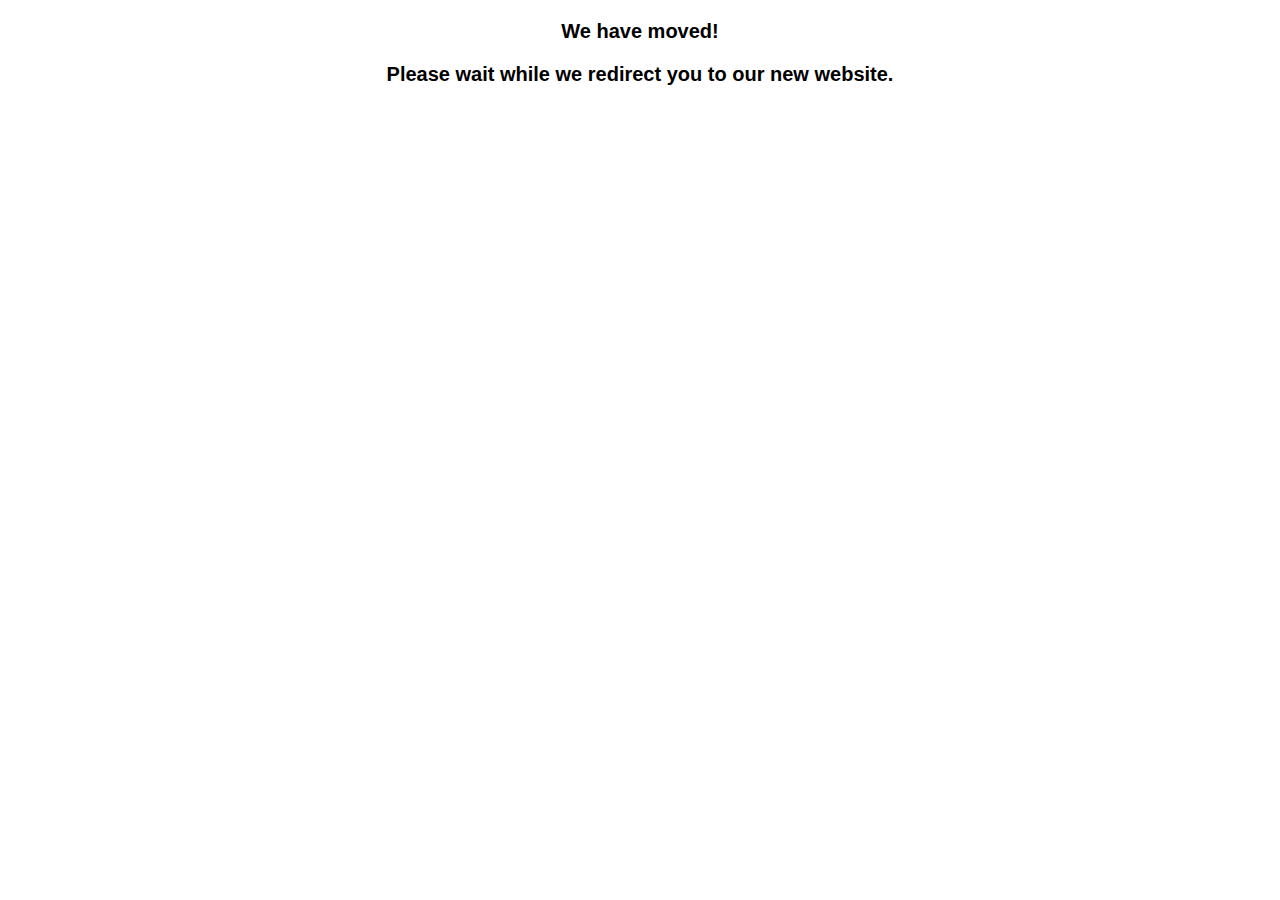
<file: COS 108 Web Programming and Applicants/Web assignment/BUCAssignment1/lesson10/RefAssVersion1/index.html>
<!DOCTYPE html>
<html>
<head>
  <meta charset = 'utf-8'>
  <title>We have moved!</title>
        <meta http-equiv="Refresh" content="3;url=L3TutoHome.html">
</head>
<body>
     <body style="font-family:helvetica; font-size: 20px; text-align:center; font-weight:bold;">
        <p>We have moved!</p>
        <p>Please wait while we redirect you to our new website.</p>
     </body style>
</body>
</html>
</file>
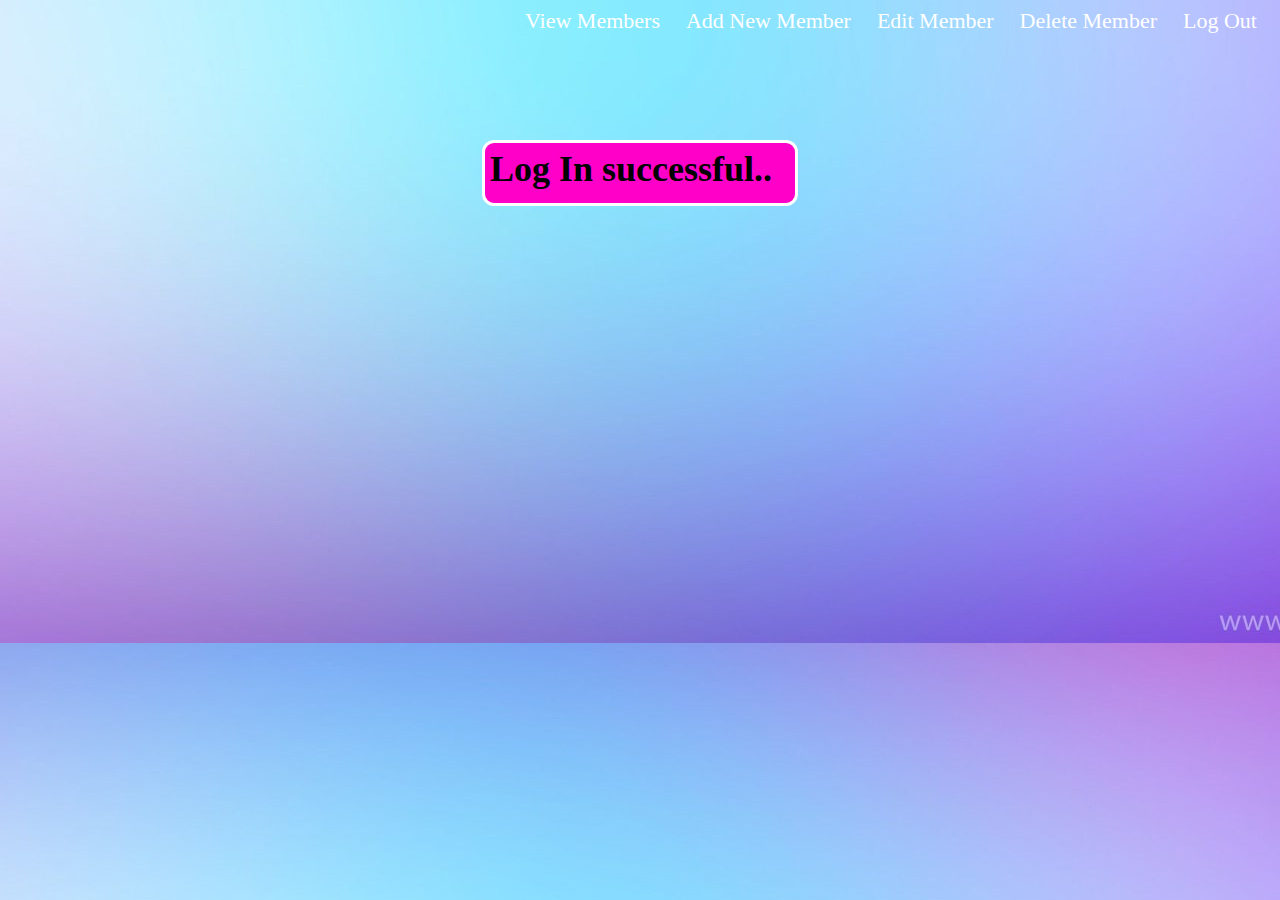
<file: COS 108 Web Programming and Applicants/Web assignment/BUCAssignment1/AdminWelcome.html>
<!DOCTYPE html>
<html>
<head>
           <meta charset = 'utf-8'>
           <title>TMC Tennis Club</title>
          <link rel="stylesheet" type="text/css" href="L3TutoStyle.css"/>
          <style>
              body{
             background-image:url('../BUCAssignment1/purpleback.jpg');
             background-position:cover;
             background-repeat: no repeat;
             background-position: center;
             height:100%;
             width:100%;
             
             
             }
          </style>
</head>
<body>
   <nav>
   
      <div class="nav-links" id="navLinks">
      <a href="AdminView.php">View Members</a>
      <a href="AdminAdd.php">Add New Member</a>
      <a href="AdminEdit.php">Edit Member</a>
      <a href="AdminDelete.php">Delete Member</a>
      <a href="Log_out.php">Log Out</a>      
 </div>
</nav>
<p>
<p>
<p>
<p>
<p>
<p>
<p>


</center>
<div class=sheep>
<center><h1>Log In successful..</center>
</div>     
 
</body>
</html>
</file>
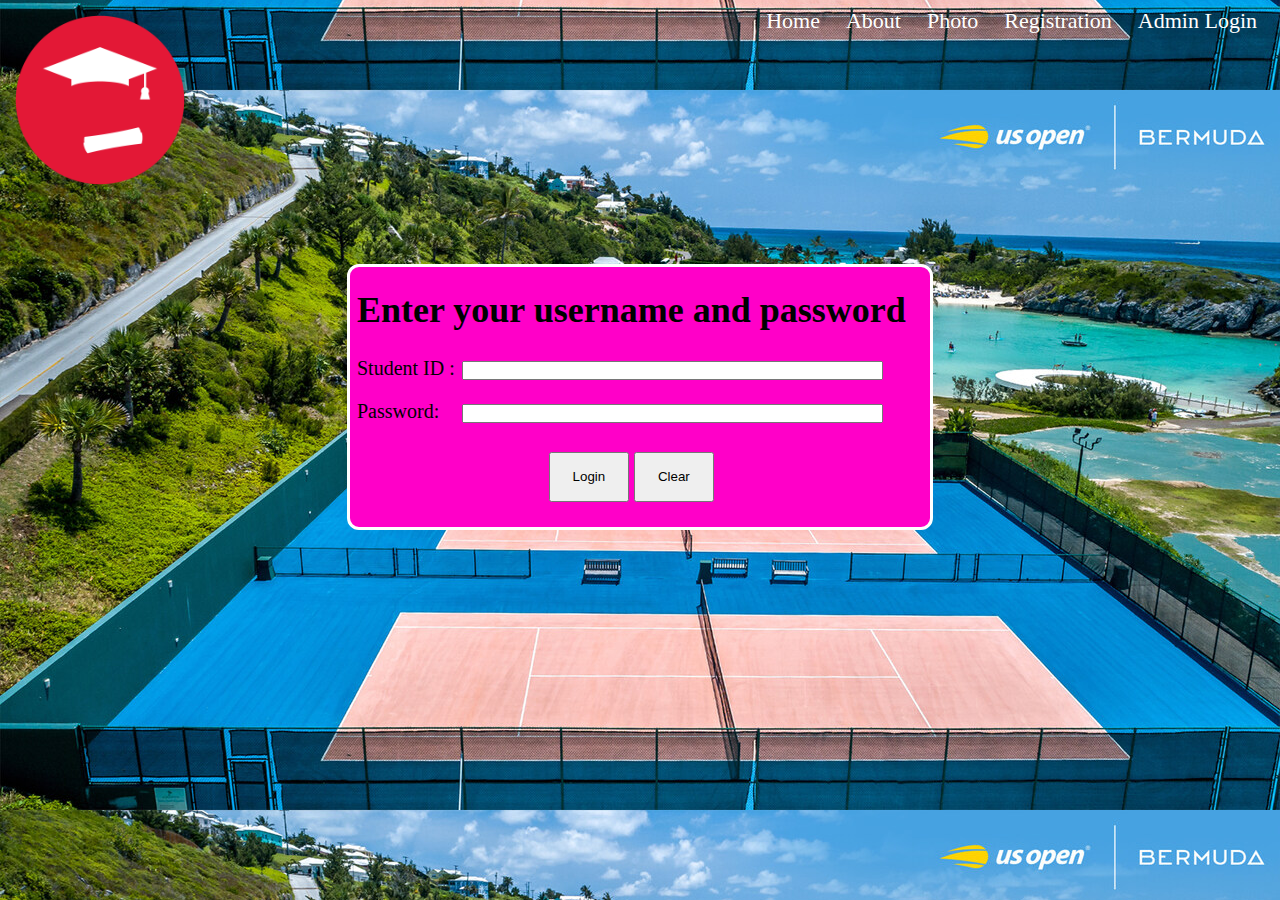
<file: COS 108 Web Programming and Applicants/Web assignment/BUCAssignment1/login.html>
<!DOCTYPE html>
<html>
<head>
           <meta charset = 'utf-8'>
           <title>TMC Tennis Club</title>
          <link rel="stylesheet" type="text/css" href="L3TutoStyle.css"/>
          <style>
            
            body{
             background-image:url('../BUCAssignment1/Tennisme.jpg');
             background-position:cover;
             background-repeat: no repeat;
             background-position: center;
             background-attachment: fixed;
             position:relative;
             
             }
          </style>
</head>

<body>
<nav>
  <a href="index.html"></a>
  <img src="TMClogo.png" width="200px" height="200px">
  <div class="nav-links" id="navLinks">
      <a href="index.html">Home</a>
       <a href="about.html">About</a>
       <a href="photo.html">Photo</a>
       <a href="L3TutoRegistration.php">Registration</a>
       <a href="login.html">Admin Login</a>
    </div>
 </nav>
<p>
<p>
<p>

  <center>
    <div class="chimp">
    <table border=0 cellpadding=5 align="center">
      <tr><td colspan="2"><center><h1>Enter your username and password</h1></center></td></tr>

  <form name="login" action="Log_in.php" method="post">
  <br>
  <tr>
    <td>Student ID :</td><td><input type="text" name="username" size="50"/></td><tr>
      <tr>
        <td>Password:</td><td><input type="password" name="password" size="50"/></td>
      </tr>

      <tr>
        <td colspan=2 style="text-align:center">
  <input type="submit" value="Login" style="height:50px; width:80px; vertical-align:middle;"/>
  <input type="reset" value="Clear" style="height:50px; width:80px; vertical-align:middle;"/>
  </td>
  </tr>
  <table>


</form>
<center>
</div>
</body>
</html>
</file>
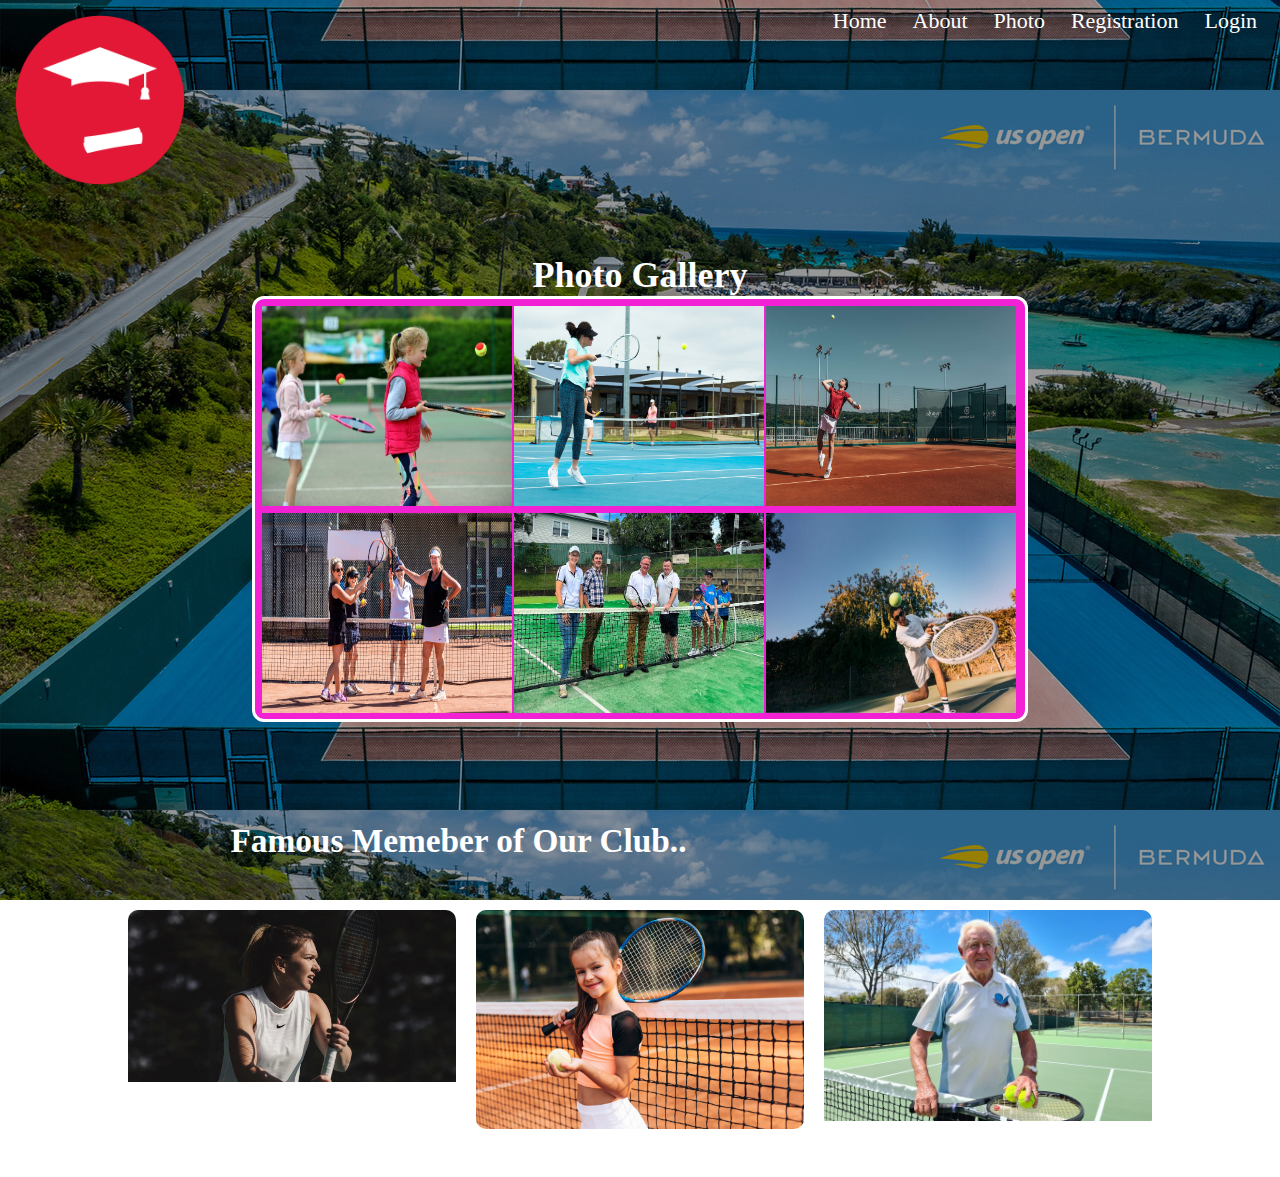
<file: COS 108 Web Programming and Applicants/Web assignment/BUCAssignment1/photo.html>
<!DOCTYPE html>
<html>
<head>
           <meta charset = 'utf-8'>
           <title>TMC Tennis Club</title>
          <link rel="stylesheet" type="text/css" href="L3TutoStyle.css"/>
          <style>
            
            body{
             background-image:linear-gradient(rgba(0, 0, 0, 0.4),rgba(0,0,0,0.4)),url('../BUCAssignment1/Tennisme.jpg');
             background-position:cover;
             background-repeat: no repeat;
             background-position: center;
             background-attachment: fixed;
             position:relative;
             
             }
            </style>
</head>

<body>
    <section class=> 
    <nav>
        <img src="TMClogo.png" width="200px" height="200px">
        <a href="index.html"></a>
          <div class="nav-links">
              <a href="index.html">Home</a>
                     <a href="about.html">About</a>
                     <a href="photo.html">Photo</a>
                     <a href="L3TutoRegistration.php">Registration</a>
                     <a href="login.html">Login</a>
                     
              </div>
            </nav>
</center>

<div class="lion">
<h1 align="center">Photo Gallery</h1></div>
<div class="tiger">
<center>
<table border="0" align="center">
<tr>
    <td><img src="childphoto1.jpg" width="250px" height="200px" ></td>
    <td><img src="Womenphoto2.jpg" width="250px" height="200px"></td>
    <td><img src="Menphoto3.jpg" width="250px" height="200px"></td>
</tr>
<tr>
    <td><img src="Groupphoto4.jpg" width="250px" height="200px"></td>
    <td><img src="Groupphoto5.jpg" width="250px" height="200px"></td>
    <td><img src="Grpupphoto6.jpg" width="250px" height="200px"> </td>
</tr>
</table>
</center>
</div>





<section class="campus">
    <h1 class="lion">Famous Memeber of Our Club..</h1>
    <p>
    <p>  
<div class="row">
<div class="about-that">
 <img src="Marry.jpg" alt="Marry">
 <div class="layer">
    <h3>Marry</h3>
 </div>
</div>
<div class="about-that">
 <img src="Taylor.jpg" alt="Taylor">
 <div class="layer">
    <h3>Taylor</h3>
 </div>
</div>
<div class="about-that">
 <img src="Jack.jpg" alt="">
 <div class="layer">
    <h3>Jack</h3>
 </div>
</div>
</div>
 </section>
</body>
</html>
</file>
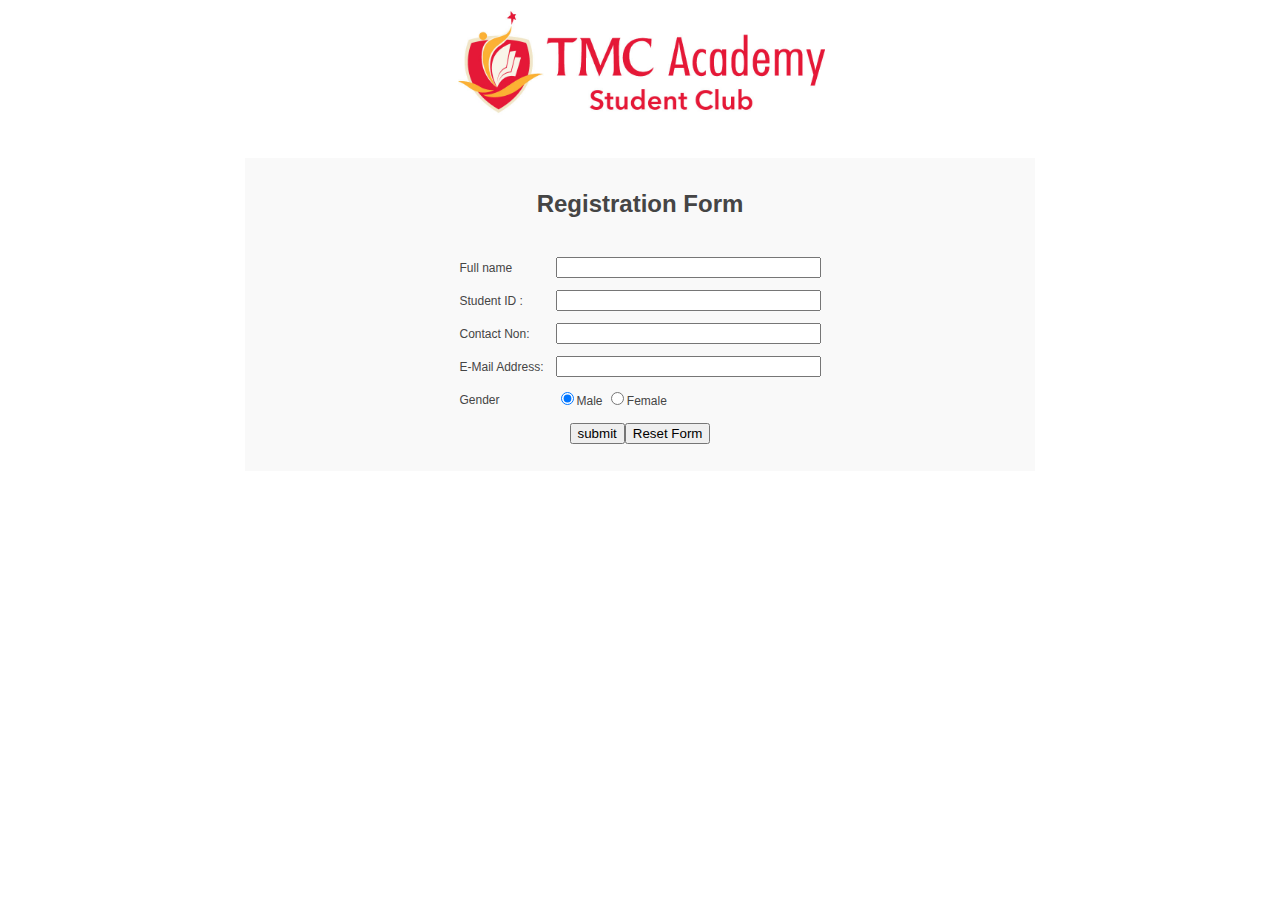
<file: COS 108 Web Programming and Applicants/Web assignment/BUCAssignment1/lesson10/RefAssVersion1/AdminAdd.html>
<!DOCTYPE html>
<html>
<head>
           <meta charset = 'utf-8'>
           <title>TMC Student Club</title>
          <link rel="stylesheet" type="text/css" href="L3TutoStyle.css"/>
          <script language="javascript" type="text/javascript" src="Special.js">
          </script>
</head>

<body>
<center>
<img src="TMC-Logo-3.jpg" margin="auto" width="370px" height="110px"></img>
<p>
 <nav>
    <div class="topnav" id="myTopnav"></div>
 </nav>
</p>
</center>

<div class="entries">
<h1 align="center">Registration Form</h1>
</br>
<form name="registerForm" action ="Registration.php" onsubmit="return validate()" method="post">
<table border=0 cellpadding=5 align="center">
<tr>
   <td>Full name</td>
   <td><input type="text" name="fname" size="30" required></td>
</tr>
<tr>
<td>Student ID :</td>
<td><input type="text" name="ssid" size="30" required></td></tr>
<tr>
   <td>Contact Non:</td>
   <td><input type="text" name="telno" size="30" required></td>
</tr>
<tr>
    <td>E-Mail Address:</td>
    <td><input type="text" name="email" size="30" required></td>
</tr>
<tr>
     <td>Gender</td>
     <td><input type="radio" name="gender" value="Male" checked>Male
             <input type="radio" name="gender" value="Female">Female
     </td>
</tr>
<tr>
    <td colspan=2 style="text-align:center">
    <input type="submit" value="submit"><input type="reset" value="Reset Form">
    </td>
</tr>
</table>
</form>
</div>
</body>
</html>
</file>
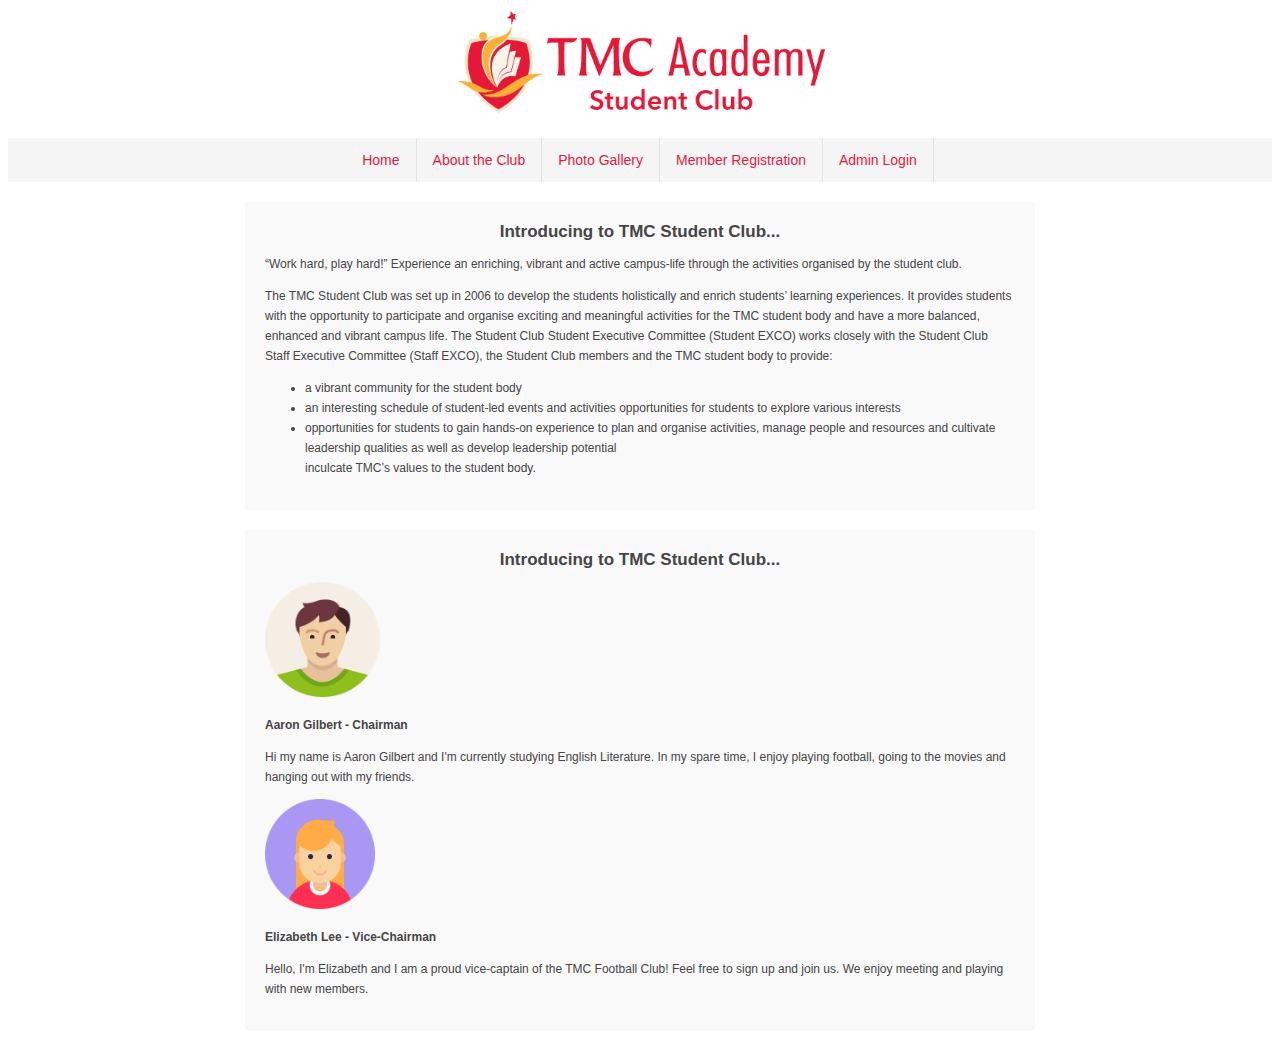
<file: COS 108 Web Programming and Applicants/Web assignment/BUCAssignment1/lesson10/RefAssVersion1/L3TutoAbout.html>
<!DOCTYPE html>
<html>
<head>
           <meta charset = 'utf-8'>
           <title>TMC Student Club</title>
          <link rel="stylesheet" type="text/css" href="L3TutoStyle.css"/>
</head>

<body>
<center>
<img src="TMC-Logo-3.jpg" margin="auto" width="370px" height="110px"></img>
<p>
 <nav>
    <div class="topnav" id="myTopnav">
         <a href="L3TutoHome.html">Home</a>
       <a href="L3TutoAbout.html">About the Club</a>
       <a href="L3Tutophoto.html">Photo Gallery</a>
       <a href="L3TutoRegistration.html">Member Registration</a>
       <a href="L3TutoLogin.html">Admin Login</a>
    </div>
 </nav>
</p>
</center>

<div class="entries">
    <div class="h1">Introducing to TMC Student Club...</div>
       <p>“Work hard, play hard!” Experience an enriching, vibrant and active campus-life through the                 activities organised by the student club.</p>
       <p>
              The TMC Student Club was set up in 2006 to develop the students holistically and enrich               students’ learning experiences. It provides students with the opportunity to participate and              organise exciting and meaningful activities for the TMC student body and have a more balanced,              enhanced and vibrant campus life.
             The Student Club Student Executive Committee (Student EXCO) works closely with the Student              Club Staff Executive Committee (Staff EXCO), the Student Club members and the TMC student             body to provide:
       </p>
<ul>
  <li>a vibrant community for the student body</li>
  <li>an interesting schedule of student-led events and activities opportunities for students to explore          various interests</li>
   <li>opportunities for students to gain hands-on experience to plan and organise activities, manage people          and resources and cultivate leadership qualities as well as develop leadership potential</li>
          inculcate TMC’s values to the student body.
</ul>
</div>

<div class="entries">
    <div class="h1">Introducing to TMC Student Club...</div>
       <p><img src="player1.png" margin="auto" width="115px" height="115px"></img></p>
       <p><b>Aaron Gilbert - Chairman</b>
       <p>Hi my name is Aaron Gilbert and I'm currently studying English Literature. In my spare time, I                enjoy playing football, going to the movies and hanging out with my friends.<p>
       <p><img src="player2.png" margin="auto" width="110px" height="110px"></img>
       <p><b>Elizabeth Lee - Vice-Chairman</b>
       <p>Hello, I'm Elizabeth and I am a proud vice-captain of the TMC Football Club! Feel free to sign up         and join us. We enjoy meeting and playing with new members.
</div>
</body>
</html>
</file>
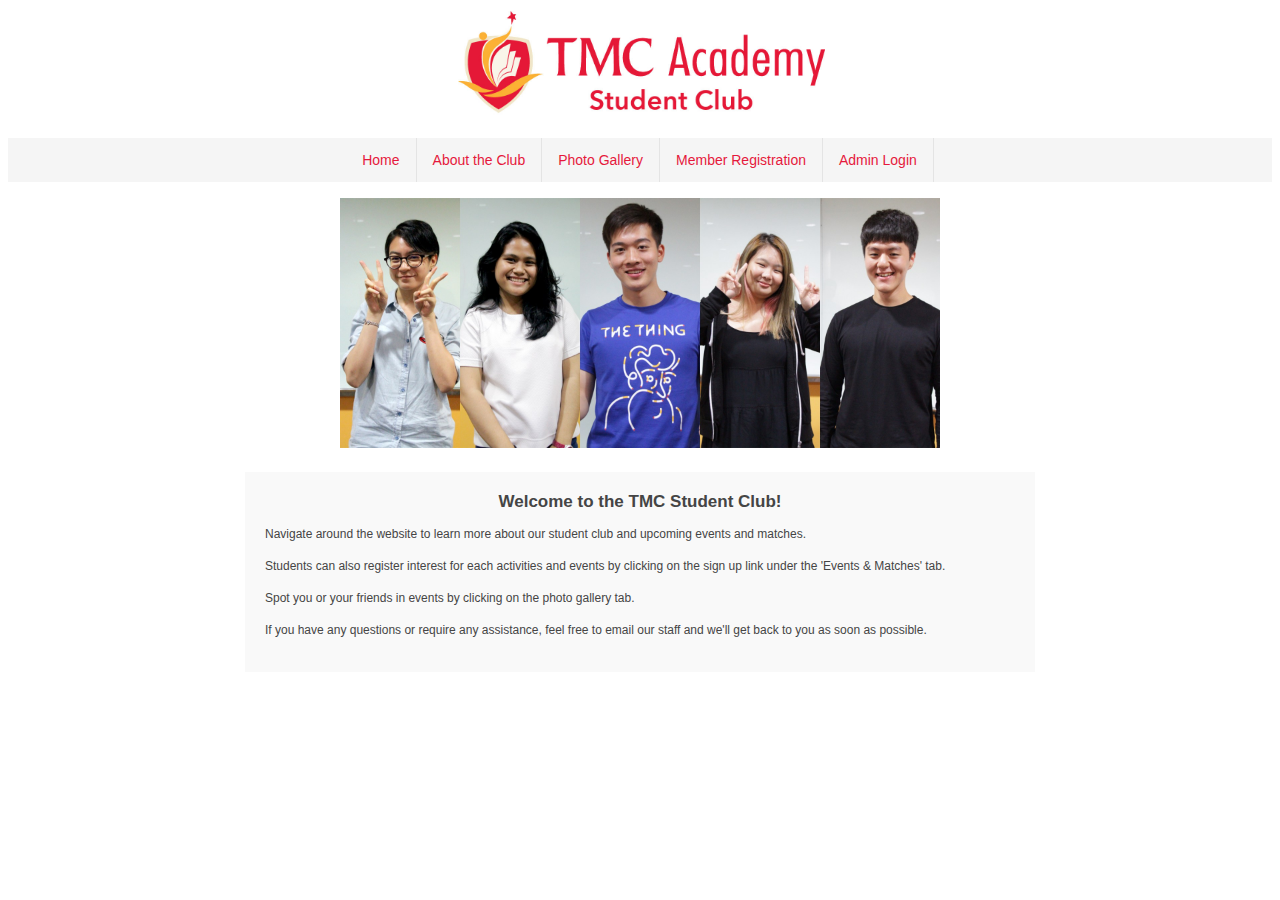
<file: COS 108 Web Programming and Applicants/Web assignment/BUCAssignment1/lesson10/RefAssVersion1/L3TutoHome.html>
<!DOCTYPE html>
<html>
<head>
           <meta charset = 'utf-8'>
          <title>TMC Student Club</title>
         <link rel="stylesheet" type="text/css" href="L3TutoStyle.css"/>
</head>

<body>
<center>
<img src="TMC-Logo-3.jpg" margin="auto" width="370px" height="110px"></img>
<p>
 <nav>
    <div class="topnav" id="myTopnav">
        <a href="L3TutoHome.html">Home</a>
       <a href="L3TutoAbout.html">About the Club</a>
       <a href="L3Tutophoto.html">Photo Gallery</a>
       <a href="L3TutoRegistration.html">Member Registration</a>
       <a href="L3TutoLogin.html">Admin Login</a>
    </div>
 </nav>
</p>
</center>

<center><img src="tmc-student.jpg" width="600"></img></center>
<div class="entries">
      <div class="h1">Welcome to the TMC Student Club!</div>
<p>
<p>Navigate around the website to learn more about our student club and upcoming events and matches.</p>
<p>Students can also register interest for each activities and events by clicking on the sign up link under the 'Events & Matches' tab.</p>
<p>Spot you or your friends in events by clicking on the photo gallery tab.</p>
<p>If you have any questions or require any assistance, feel free to email our staff and we'll get back to you as soon as possible.</p>
</div>
</body>
</html>
</file>
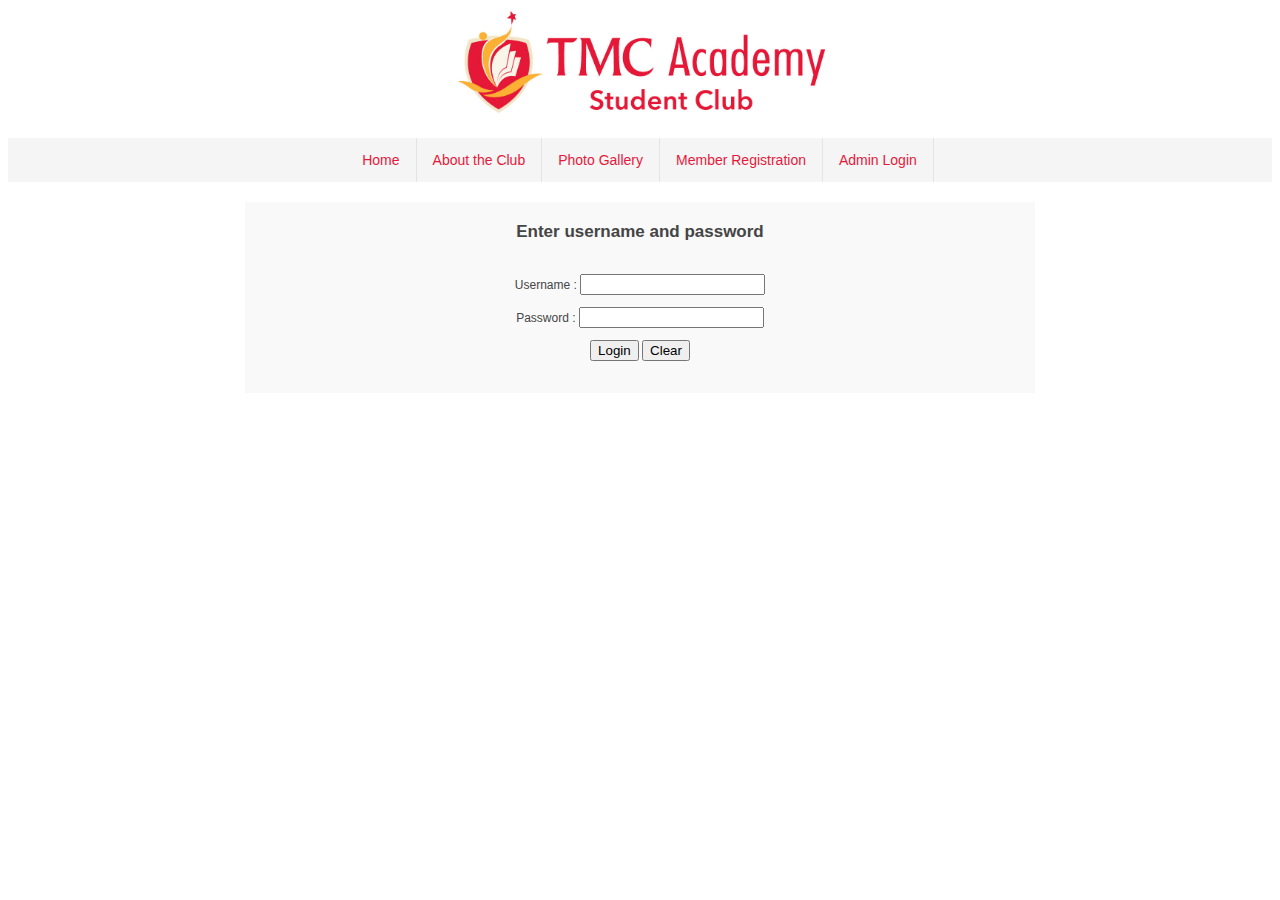
<file: COS 108 Web Programming and Applicants/Web assignment/BUCAssignment1/lesson10/RefAssVersion1/L3TutoLogin.html>
<!DOCTYPE html>
<html>
<head>
           <meta charset = 'utf-8'>
           <title>TMC Student Club</title>
          <link rel="stylesheet" type="text/css" href="L3TutoStyle.css"/>
</head>

<body>
<center>
<img src="TMC-Logo-3.jpg" margin="auto" width="370px" height="110px"></img>
<p>
 <nav>
    <div class="topnav" id="myTopnav">
         <a href="L3TutoHome.html">Home</a>
       <a href="L3TutoAbout.html">About the Club</a>
       <a href="L3Tutophoto.html">Photo Gallery</a>
       <a href="L3TutoRegistration.html">Member Registration</a>
       <a href="L3TutoLogin.html">Admin Login</a>
    </div>
 </nav>
</p>
</center>

<div class="entries">
  <div class="h1">Enter username and password</div>
  <center>
  <form name="login" action="Log_in.php" method="post">
  <br>
  <p>Username : <input type="text" name="username" required/></p>
  <p>Password : <input type="password" name="password" required /></p>

  <p><input type="submit" value="Login" />
  <input type="reset" value="Clear" /></p>
</center>

</form>
</div>
</body>
</html>
</file>
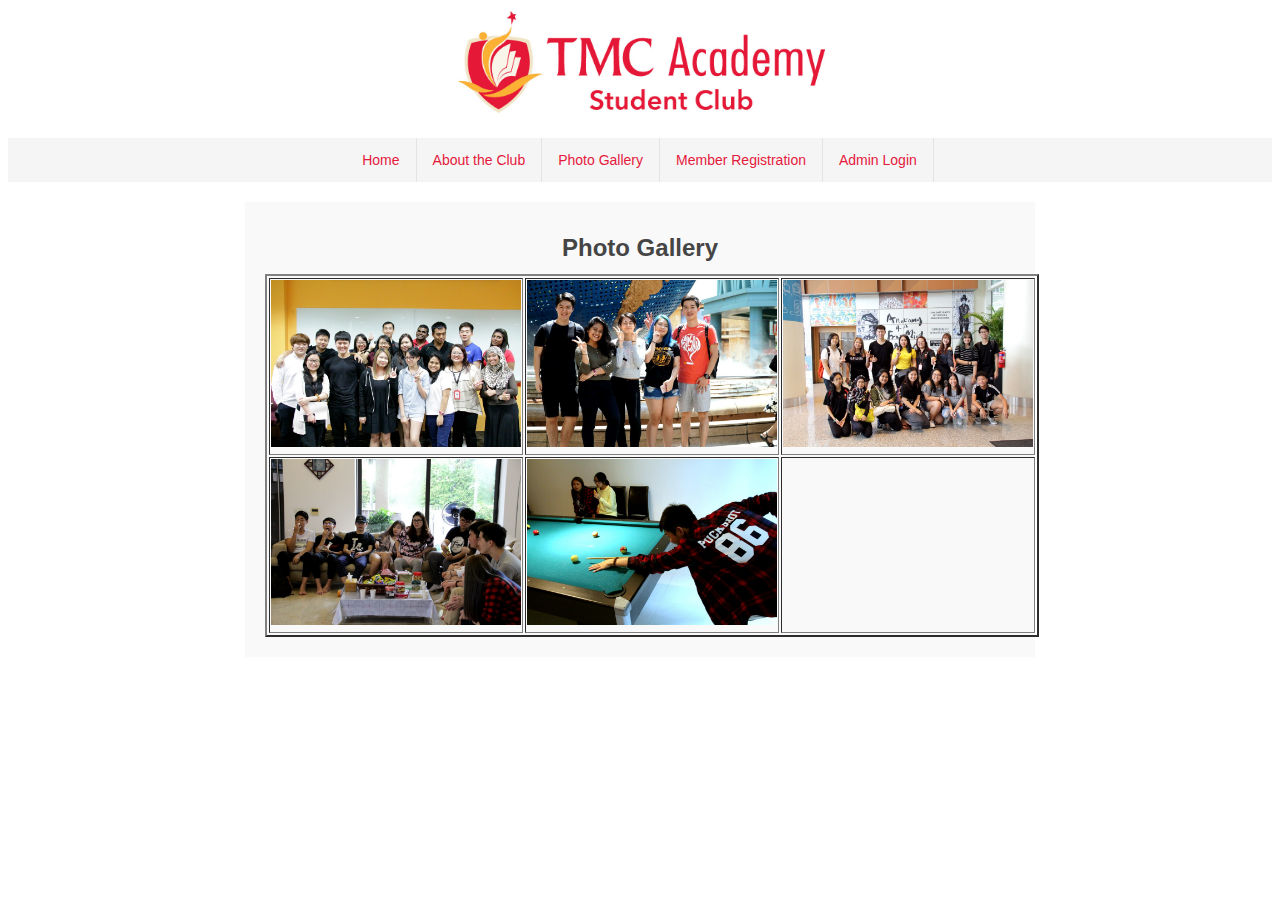
<file: COS 108 Web Programming and Applicants/Web assignment/BUCAssignment1/lesson10/RefAssVersion1/L3TutoPhoto.html>
<!DOCTYPE html>
<html>
<head>
           <meta charset = 'utf-8'>
           <title>TMC Student Club</title>
          <link rel="stylesheet" type="text/css" href="L3TutoStyle.css"/>
</head>

<body>
<center>
<img src="TMC-Logo-3.jpg" margin="auto" width="370px" height="110px"></img>
<p>
 <nav>
    <div class="topnav" id="myTopnav">
         <a href="L3TutoHome.html">Home</a>
       <a href="L3TutoAbout.html">About the Club</a>
       <a href="L3Tutophoto.html">Photo Gallery</a>
       <a href="L3TutoRegistration.html">Member Registration</a>
       <a href="L3TutoLogin.html">Admin Login</a>
    </div>
 </nav>
</p>
</center>

<div class="entries">
<h1 align="center">Photo Gallery</h1>
<table border="2" align="center">
<tr>
    <td><img src="p1.jpg" width="250px" height"200px"></td>
    <td><img src="p2.jpg" width="250px" height"200px"></td>
    <td><img src="p3.jpg" width="250px" height"200px"></td>
</tr>
<tr>
    <td><img src="p4.jpg" width="250px" height"200px"></td>
    <td><img src="p5.jpg" width="250px" height"200px"></td>
    <td> </td>
</tr>
</table>
</div>
</body>
</html>
</file>
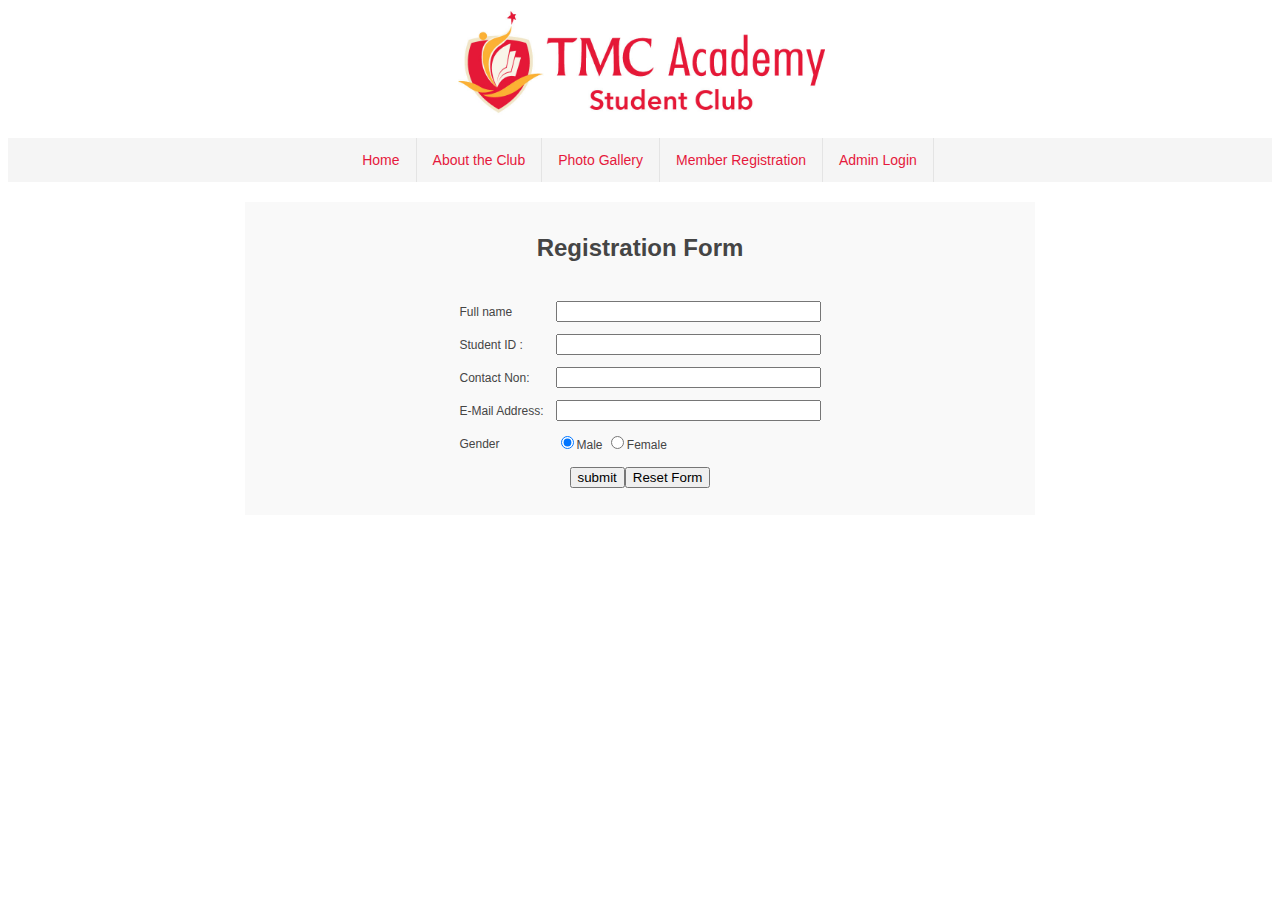
<file: COS 108 Web Programming and Applicants/Web assignment/BUCAssignment1/lesson10/RefAssVersion1/L3TutoRegistration.html>
<!DOCTYPE html>
<html>
<head>
           <meta charset = 'utf-8'>
           <title>TMC Student Club</title>
          <link rel="stylesheet" type="text/css" href="L3TutoStyle.css"/>
          <script language="javascript" type="text/javascript" src="Special.js">
          </script>
</head>

<body>
<center>
<img src="TMC-Logo-3.jpg" margin="auto" width="370px" height="110px"></img>
<p>
 <nav>
    <div class="topnav" id="myTopnav">
         <a href="L3TutoHome.html">Home</a>
       <a href="L3TutoAbout.html">About the Club</a>
       <a href="L3Tutophoto.html">Photo Gallery</a>
       <a href="L3TutoRegistration.html">Member Registration</a>
       <a href="L3TutoLogin.html">Admin Login</a>
    </div>
 </nav>
</p>
</center>

<div class="entries">
<h1 align="center">Registration Form</h1>
</br>
<form name="registerForm" action ="Registration.php" onsubmit="return validate()" method="post">
<table border=0 cellpadding=5 align="center">
<tr>
   <td>Full name</td>
   <td><input type="text" name="fname" size="30" required></td>
</tr>
<tr>
<td>Student ID :</td>
<td><input type="text" name="ssid" size="30" required></td></tr>
<tr>
   <td>Contact Non:</td>
   <td><input type="text" name="telno" size="30" required></td>
</tr>
<tr>
    <td>E-Mail Address:</td>
    <td><input type="text" name="email" size="30" required></td>
</tr>
<tr>
     <td>Gender</td>
     <td><input type="radio" name="gender" value="Male" checked>Male
             <input type="radio" name="gender" value="Female">Female
     </td>
</tr>
<tr>
    <td colspan=2 style="text-align:center">
    <input type="submit" value="submit"><input type="reset" value="Reset Form">
    </td>
</tr>
</table>
</form>
</div>
</body>
</html>
</file>
<file: COS 108 Web Programming and Applicants/Web assignment/BUCAssignment1/L3TutoStyle.css>
*{
    margin:0%;
    padding:0;
}


    

.you{
    background-color: rgb(255, 0, 200);
    background-position: center;
    
    font-size:15pt;
    font-family: Akzidenz-Grotesk;
    width: 800px;
    height:400px;
    background-repeat: no-repeat;
    display:flex;
    flex-basis: 32%;
    margin: 0 auto;
  
    text-align: center;
    text-shadow: #21f3d0;
    border-style: white;
    outline-style:white;
    border: 3px solid white;
      border-radius: 12px;
    padding: 5px;
    text-align: justify;
      


   

}
.chimp{
    background-color: rgb(255, 0, 200);
    background-position: center;
    
    font-size:15pt;
    font-family: Akzidenz-Grotesk;
    width: 570px;
    height:250px;
    background-repeat: no-repeat;
    display:flex;
    flex-basis: 32%;
    margin: 0 auto;
  
    text-align: center;
    text-shadow: #21f3d0;
    border-style: white;
    outline-style:white;
    border: 3px solid white;
      border-radius: 12px;
    padding: 5px;
    text-align: justify;
      

}

.sheep{
    background-color: rgb(255, 0, 200);
    background-position: center;
    
    font-size:15pt;
    font-family: Akzidenz-Grotesk;
    width: 300px;
    height:50px;
    background-repeat: no-repeat;
    display:flex;
    flex-basis: 32%;
    margin: 0 auto;
  
    text-align: center;
    text-shadow: #21f3d0;
    border-style: white;
    outline-style:white;
    border: 3px solid white;
      border-radius: 12px;
    padding: 5px;
    text-align: justify;
    float:center;
    
      

}
.bus{
    text-align: center;
    font-family:Akzidenz-Grotesk; 
    color:#fff;
    font-size: 25pt;
}
.ss{
    font-size:20pt;
    color:aqua;
    font-family: arial;
    text-align: center;
    margin:10px auto;
    padding:20px;

}
.us{
    font-size:20pt;
    color:white;
    font-family: helvetica;
    text-align: center;
}

.ll{
    background-color:#FF4081;
    background-position: left;
    background-repeat: no-repeat;
    display:flex;
    height: 400px;
    width:400px;
    float:left;
    vertical-align: top;
 border: 2px solid black;
  /*margin-top: 50px;
  margin-right: 50px;
  margin-bottom: 50px;
  margin-left: 50px;
  flex-basis: 32%;  is same as margin50px*/
  margin-left:50px;
  flex-basis: 32%;
margin-top: 3%;
border-style: #fff;
outline-style:#fff;
border: 3px solid #fff;
  border-radius: 12px;
padding: 5px;
text-align: justify;

}


.lln{
    font-size:25pt;
    font-family: times New Roman;
     color:white;
    text-align:center left;
    text-align: justify;
   
    
     
    

}

.go{

    background-color:#FF4081;
    background-position: left;
    background-repeat: no-repeat;
    display:flex;
    height: 350px;
    width:900px;
    float:left;
    vertical-align: top;
 border: 2px solid black;
  /*margin-top: 50px;
  margin-right: 50px;
  margin-bottom: 50px;
  margin-left: 50px;
  flex-basis: 32%;  is same as margin50px*/
  margin-left:15%;
 
  flex-basis: 32%;
margin-top: 3%;
border-style: #fff;
outline-style:#fff;
border: 3px solid #fff;
  border-radius: 12px;
padding: 5px;
text-align: justify;
}

.friend{
    width: 100px;
  height: 100px;
  background: white;
  transition: width 2s;
  transition-timing-function: ease;

}
.friend:hover{
    width: 900px;
}

.ii{
    background-color: rgb(255, 0, 200);
    background-position: left;
    background-repeat: no-repeat;
    display:flex;
    height: 450px;
    width:300px;
    border: 2px solid black;
  /*margin-top: 50px;
  margin-right: 50px;
  margin-bottom: 50px;
  margin-left: 50px;
  flex-basis: 32%;  is same as margin50px*/
  margin-left:50px;
  flex-basis: 32%;
  

}
.lineme{
    
    
   
    background-repeat: no-repeat;
    height:200px;
    width:200px;
   margin:0 auto;
   display: flex;
   
    


}
.line{
    text-align: center;
    color:white;
    font-family:'Courier New', Courier, monospace;
    
   
   
}
.pol{
  
    background-position: right;
    background-repeat: no-repeat;
    position:cover;
    display:flex;
    height: 400px;
    width:450px;
    float:right;
    margin-right:50px;
    margin-top:3%;

   
 border: 2px solid black;
  /*margin-top: 50px;
  margin-right: 50px;
  margin-bottom: 50px;
  margin-left: 50px;
  flex-basis: 32%;  is same as margin50px*/
  flex-basis: 32%;
  vertical-align: top;
  border-style: rgb(255, 0, 200);
outline-style:rgb(255, 0, 200);
border: 3px solid rgb(255, 0, 200);
  border-radius: 12px;
padding: 5px;
text-align: justify;
  
  

 


}

.pull{
    background-position: right;
    background-repeat: no-repeat;
    position:cover;
    display:flex;
    height: 400px;
    width:450px;
    float:right;
    margin-right:50px;
    margin-top:3%;
    max-width: fit-content;
    max-height: fit-content;

   
 border: 2px solid black;
  /*margin-top: 50px;
  margin-right: 50px;
  margin-bottom: 50px;
  margin-left: 50px;
  flex-basis: 32%;  is same as margin50px*/
  flex-basis: 32%;
  vertical-align: top;
  border-style: rgb(255, 0, 200);
outline-style:rgb(255, 0, 200);
border: 3px solid rgb(255, 0, 200);
  border-radius: 12px;
padding: 5px;
text-align: justify;
  
}

.box{
    
    margin: 20px auto;
    margin:0 auto;
    width:900px;
    padding:30px;
    box-sizing:border-box;
    background:#fff;
    border-radius:4px;
    box-shadow:0 5px 15px rgba(0,0,0,.5);
    display:flex;
    transition:.9s;


}
.box:hover{
    box-shadow:0 15px 30px rgba(0,0,0,.5);

}

.box.imgBx img{
    max-width:150%;


}
.box.content{
    padding-left:20px;
    

}
.box.content h1{
    margin:0%;
    padding-left: 40px;
    color:#000;
    font-family:sans-serif ;
    text-align: center;
    
}
.box.content p{
    margin:0;
    padding:10px 10px 10px;
    text-align:justify;
    color:#000;
    font-family: sans-serif;
    line-height:1.5%;
   
}
















.me{
    font-size: 32pt;
    color:#00A4CCFF;
    top :30%;
    left:50%;
    padding-top: 50px;
}

.header{
    background-image:url('/BUCAssignment1/orangecourtbackground.jpg');
    min-height:100vh;
    width:100%;
    background-repeat: no repeat;
    background-position: center;
    background-size:cover;
    position:relative;
    border:2px solid #D500F9;}
.nav{
    display:flex;
    padding:2% 6%;
    justify-content: space-between;
    align-items:center;
    color:#000;}

.nav img{
    width:150px;}

.nav-links{
    flex:1;
    text-align:right center;
    float:right;}

.nav-links {
    list-style:none;
    display:inline-blocks;
    padding: 8px 12px;
    position:relative;
    background-color:transparent;
    display:block;}

.nav-links a{
    color:white;
    text-decoration:none;
    font-size: 22px;
    padding:7px 11px;}

.nav-links::after{
    content:'';
    width: 0%;
    height: 2px;
    display:block;
    margin:auto;}
    
.nav-links :hover::after{
    width:100%;}
    
.nav-links:hover{
    background-color:aqua;
    color:#000;}



.text-box{
    width:90%;
    color:#fff;
    position:absolute;
    top:50%;
    left:50%;
    transform:translate(-50%,-50%);
    text-align:center
}
.text-box h1{
    font-size:62px;
}
.text-box p{
    margin:10px 0 40px;
    font-family:sans-serif;
    font-size: 22pt;
    color:white;

}
.hero-btn{
    display:inline-block;
    text-decoration:none;
    color:white;
    border:2px solid #000000;
    padding:12px 34px;
    font-size:20px;
    background:transparent;
    position:relative;
    cursor:pointer;
}
.hero-btn:hover{
    border:2px solid #D500F9;
    background:transparent;
    transition: 1s;

    background:rgb(255, 0, 200);
    
}

nav.fa{
    display:none;
}
@media(max-width: 700px){
    .text-box h1{
        font-size:20px;
    }
    .nav-links ul li{
        display:block;
    }
    .nav-links{
        position:absolute;
        background:#000;
        height: 100vh;
        width: 200px;
        top:0;
        right:-200px;
        text-align:left;
        z-index:2;
        transition: 1s;


    }
    nav.fa{
        display:block;
        color:#000;
        margin:10px;
        font-size:22px;
        cursor:pointer;
         
    }
    .nav-links{
        padding:30px;
    }
}

.psg{
    text-align: center;
    color:#212121;
}

    
/*about*/
.about{
    
    margin:auto;
    text-align:center;
    border: 2px solid #D500F9;
    font-family: serif;
    background-image:url('/BUCAssignment1/Tennisgirl.jpg');
    min-height:100vh;
    width:100;
    background-repeat: no repeat;
    background-position:center;
    background-size:cover;
    position:relative;
    


}
h1{
    font-size:36px;
    font-weight:600;
    
}
p{
    color:white;
    font-size:25px;
    font-weight:300;
    line-height:22px;
    padding: 10px;
    
}
.row{
    margin-top:1%;
    display:flex;
    justify-content: space-between;
    
   

  


}


.hi{ 
    /*best for all*/
    background-color:#FF4081;
    background-position: right;
    background-repeat: no-repeat;
    display:flex;
    height:200px;
    width:500px;
    float:right;
    vertical-align: top;

  /*margin-top: 50px;
  margin-right: 50px;
  margin-bottom: 50px;
  margin-left: 50px;
  flex-basis: 32%;  is same as margin50px*/
  margin-right:10px;
  flex-basis: 32%;
margin-top:1%;
border-style: #fff;
outline-style:#fff;
border: 3px solid #fff;
  border-radius: 12px;
padding: 5px;
text-align: justify;
}





.about-that{
    flex-basis:31%;
    background:transparent;
    border-radius:10px;
    
    padding:0 auto;
    box-sizing:border-box;
    transition:0.5s;
    position: relative;
    
}

.small{
    color:#000;
}
h3{
    text-align:center;
    font-weight:600;
    margin:10px 0;
}
.about-that:hover{
    box-shadow:0 0 20px 0px rgba(0,0,0,0.2);

}
@media(max-width: 700px){
    .row{
        flex-direction:column;
    }
}

.lion{
    color:#fff;
    font-family:Akzidenz-Grotesk;
    font-size: 25pt;
    text-align: center;
    text-align: justify;
    width:80%;
    margin:0 auto;
    padding-top: 50px;
}



.tiger{
    background-color: #f321d4;
    background-position: center;
    margin-top: 20%;
    font-size:15pt;
    border:2px solid#006064;
    font-family: Akzidenz-Grotesk;
    width: 760px;
    height:410px;
    background-repeat: no-repeat;
    display:flex;
    flex-basis: 32%;
    margin: 0 auto;
    text-align: center;
    text-shadow: #2196F3;
    border-style: #fff;
outline-style:#fff;
border: 3px solid #fff;
  border-radius: 12px;
padding: 5px;
text-align: justify;
}
/*campus*/
.campus{
    width:80%;
    margin: auto;
    text-align: center;
    padding-top: 50px;
}
.about-that{
    flex-basis:32%;
    border-radius:10px;
    margin-bottom:30px;
    position:relative;
    overflow:hidden;
}
.about-that img{
    width :100%;
    display:block;

}
.layer{
    background:transparent;
    height:100%;
    width:100%;
    position:absolute;
    top:0;
    left:0;
    transition:0.5s;
}
.layer:hover{
    background: #f321d4;


}
.layer h3{
    width:100%;
    font-weight:500;
    color:#fff;
    font-size:26px;
    bottom:0;
    left:50%;
    transform:translateX(-50%);
    position:absolute;
    opacity:0;
    transition:0.5s;
}
.layer:hover  h3{
    bottom:49%;
    opacity:1;

}
/*-----facilities----*/

.facilities{
    width:80%;
    margin:auto;
    text-align:center;
    padding-top:30px;
}
.facilities-col{
    flex-basis:31%;
    border-radius:10px;
    margin-bottom:5%;
    text-align:left;
}
.facilities-col img{
    width:100%;
    border-radius:10px;

}
.facilities-col p{
    padding: 0;
}
.facilities-col h3{
    margin-top:16px;
    margin-bottom:15px;
    text-align:left;
}
/*testimonial---*/

.testimonials{
    width: 80%;
    margin:auto;
    text-align:center;
    clear:both;

}
.testimonial-col{
    flex-basis:32%;
    border-radius:10px;
    margin-bottom:5%;
    text-align: left;
    background:#fff3f3;
    padding:25px;
    cursor:pointer;
    display:flex;
}
.testimonial-col img{
    height:30px;
    margin-left:5px;
    margin-right:30px;
    border-radius:50%;
    width: 200px;

}
.testimonial-col p{
    padding: 0;

}
.testimonial-col h2{
    margin-top:15px;
    text-align:left;
}
.testimonial-col.fa{
    color:#FF4081;

}
@media(ma-width:700px){
    .testimonial-col img{
        margin-left:0px;
        margin-right:15px;
    }
}
/*---call to action---*/
.cta{
    /*rgba line is for opacity of background not words*/
    margin:100px auto;
    width: 80%;
    background-image:linear-gradient(rgba(0, 0, 0, 0.342),rgba(0,0,0,0.342)),url('../BUCAssignment1/tenniscourtbackground.jpg');
    background-position:center;
    background-size:cover;
    border-radius:10px;
    text-align:center;
    padding: 100px 0;

}

.cta h1{
    color:bisque;
    margin-bottom:40px;
    padding: 0;

}
@media(max-width:700px){
    .cta h1{
        font-size: 24px;
    }

}
/*----------footer-------*/
.footer{
    width:100%;
    text-align:center;
    padding:30px 0;

}
.footer h4{
    margin-bottom: 25px;
    margin-top:20px;
    font-weight:600;
}
.icons.fa{
    color:#f44336;
    margin:0 13px;
    cursor:pointer;
    padding:18px;
}
.fa-heart-o{
    color:#f44336;
}
.subheader{
    height: 50vh;
    width:100%;
    background-image:url('../BUCAssignment1/girl1.jpg');
    background-position:center;
    background-size:cover;
    text-align:center;
    color:black;

}
.subheader h1{
    margin-top:100px;
}
.about-us{
    width:80%;
    margin:auto;
    padding-top:80px;
    padding-bottom:50px;
}
.about-col{
    flex-basis:48%;
    padding:30px 2px;
}
.about-col img{
    width:100%;
}
.about-col h1{
    padding-top:0;
}
.about-col p{
    padding:15px 0 25px;
}
.red-btn{
    border:1px solid #f44336;
    background:transparent;
    color:#f44336;
}
.red-btn:hover{
    color:#fff3f3;
}
.rowme{
    margin-top:3%;
    display:flex;
    justify-content:space-around;
    
   
   
    
    
}
.tests{
    width: 80%;
    margin:auto;
    text-align:center;
    clear:both;

}
.tests-col{
    flex-basis:32%;
    border-radius:10px;
    margin-bottom:5%;
    text-align: left;
    background:#fff3f3;
    padding:25px;
    display:flex;
    margin-left: 5%;
    
}
.tests-col img{
    height:30px;
    margin-left:5px;
    margin-right:30px;
    border-radius:50%;
    width: 200px;

}
.tests-col p{
    padding: 0;

}
.tests-col h2{
    margin-top:15px;
    text-align:left;
}
.test-col.fa{
    color:#FF4081;
}

.chair{
    text-align: center;
    font-size: 25pt;
    font-family:Akzidenz-Grotesk;
}
.sed{
    text-align: center;
    color:#fff;
    font-size: 25pt;
}
.dog{
    background-color:transparent;
    background-position: left;
    background-repeat: no-repeat;
    
    height:410px;
    width:500px;
    float:left;
    vertical-align: top;
 border: 2px solid black;
  /*margin-top: 50px;
  margin-right: 50px;
  margin-bottom: 50px;
  margin-left: 50px;
  flex-basis: 32%;  is same as margin50px*/
  margin-left:33%;
 
  
margin-top: 3%;
border-style: #fff;
outline-style:#fff;
border: 3px solid #fff;
  border-radius: 12px;
padding: 5px;
text-align: justify;
}
</file>
<file: COS 108 Web Programming and Applicants/Web assignment/BUCAssignment1/lesson10/RefAssVersion1/L3TutoStyle.css>
.body{
    color: #595959;
    font-family : helvetica;
    font-size : 11pt;
    font-style : normal;}

.topnav{
    background-color: #f5f5f5;
    display:flex;
    justify-content:center;
    font-family : helvetica;}

.topnav a{
    color: #e5193c;
    text-align: center;
    padding: 14px 16px;
    text-decoration: none;
    font-size: 14px;
    font-family : helvetica;
    border-right: 1px solid #e4e4e4;}

.topnav a:hover{
    background-color: #ffffff;
    color: #3d3d3d;}

.entries{
    background-color: #f9f9f9;
    color: #454545;
    font-family: helvetica;
    font-size: 12px;
    width: 750px;
    margin: 20px auto;
    padding: 20px;
    line-height: 20px;}

.h1{
    font-family: helvetica;
    font-size: 17px;
    font-weight: bold;
    text-align: center;}
</file>
